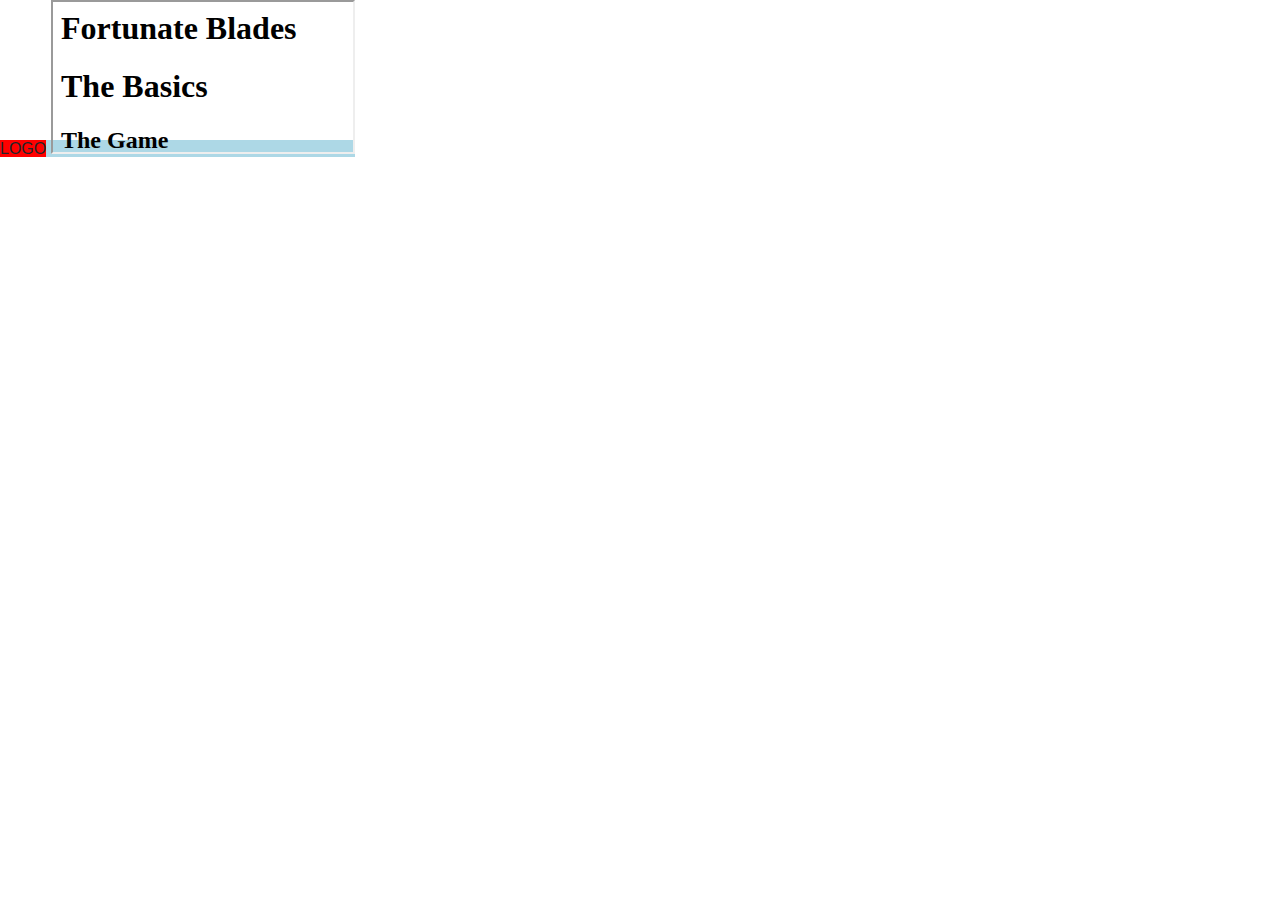
<file: index.html>
<!doctype html>
<html lang="en">
  <head>
    <!-- Required meta tags -->
    <meta charset="utf-8">
    <meta name="viewport" content="width=device-width, initial-scale=1, shrink-to-fit=no">

    <!-- Bootstrap CSS -->
    <link rel="stylesheet" href="https://cdn.jsdelivr.net/npm/bootstrap@4.3.1/dist/css/bootstrap.min.css" integrity="sha384-ggOyR0iXCbMQv3Xipma34MD+dH/1fQ784/j6cY/iJTQUOhcWr7x9JvoRxT2MZw1T" crossorigin="anonymous">
    <link rel="stylesheet" href="BoF.css">
    <title>Blades of Fortune</title>
  </head>
  <body>
    <dev class="header">

    </dev>
    <dev class="main-body">
      <dev class="nav-bar">
        <span class="logo">LOGO</span>
      </dev>
      <dev class="main-content">
        <iframe src="fortunate-blades.html"></iframe>
      </dev>
    </dev>
    <dev class="footer">

    </dev>

    <!-- Optional JavaScript -->
    <!-- jQuery first, then Popper.js, then Bootstrap JS -->
    <script src="https://code.jquery.com/jquery-3.3.1.slim.min.js" integrity="sha384-q8i/X+965DzO0rT7abK41JStQIAqVgRVzpbzo5smXKp4YfRvH+8abtTE1Pi6jizo" crossorigin="anonymous"></script>
    <script src="https://cdn.jsdelivr.net/npm/popper.js@1.14.7/dist/umd/popper.min.js" integrity="sha384-UO2eT0CpHqdSJQ6hJty5KVphtPhzWj9WO1clHTMGa3JDZwrnQq4sF86dIHNDz0W1" crossorigin="anonymous"></script>
    <script src="https://cdn.jsdelivr.net/npm/bootstrap@4.3.1/dist/js/bootstrap.min.js" integrity="sha384-JjSmVgyd0p3pXB1rRibZUAYoIIy6OrQ6VrjIEaFf/nJGzIxFDsf4x0xIM+B07jRM" crossorigin="anonymous"></script>
  </body>
</html>
</file>
<file: BoF.css>
.main-body
{
    background-color: lightblue;
}

.logo 
{
    background-color: red;
}
</file>
